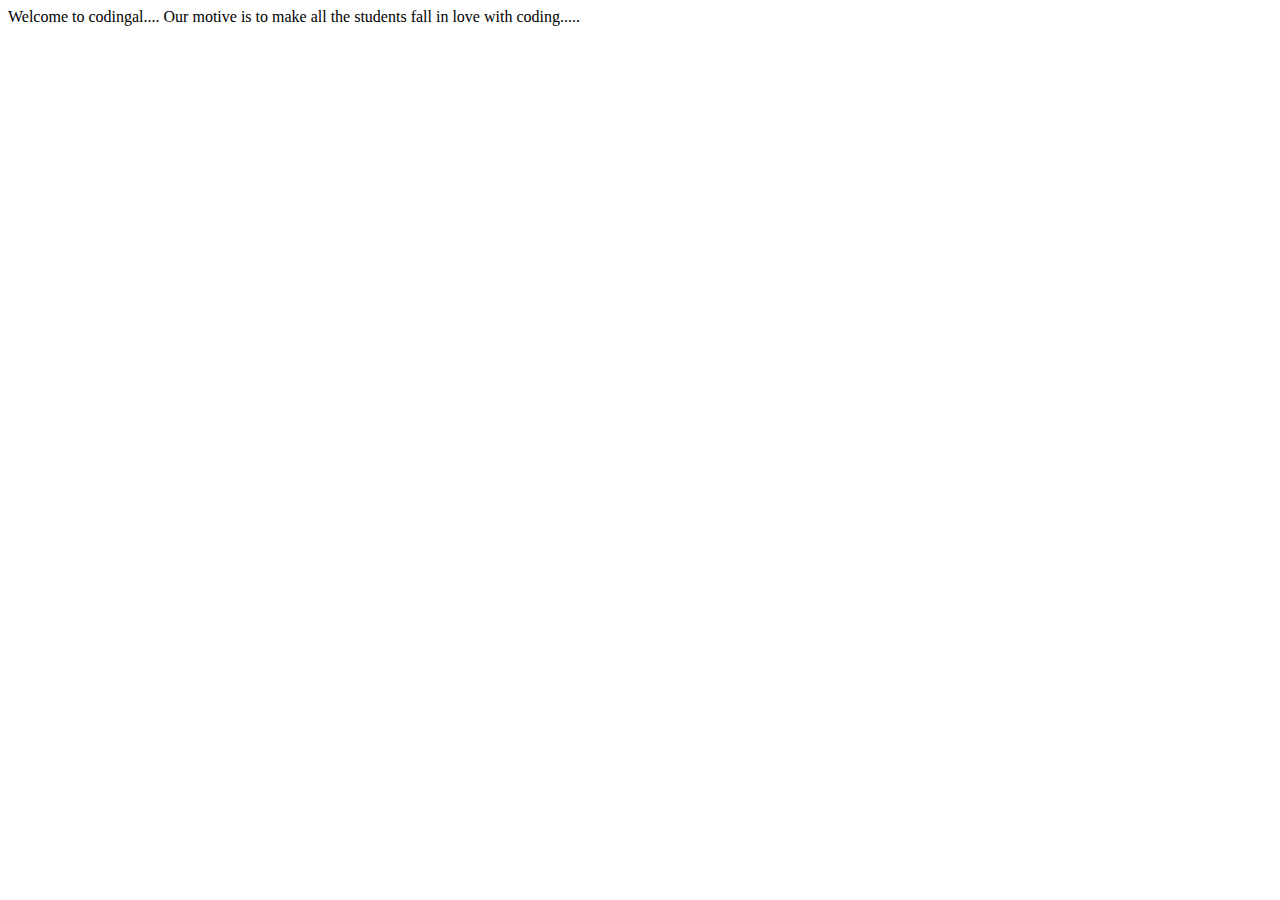
<file: introduction.html>
<!DOCTYPE html>
<html>
    <head>
        <title>Introduction</title>

    </head>
    <body>
        Welcome to  codingal....
        Our motive is to make all the students fall in love with coding.....
    </body>
</html>
</file>
